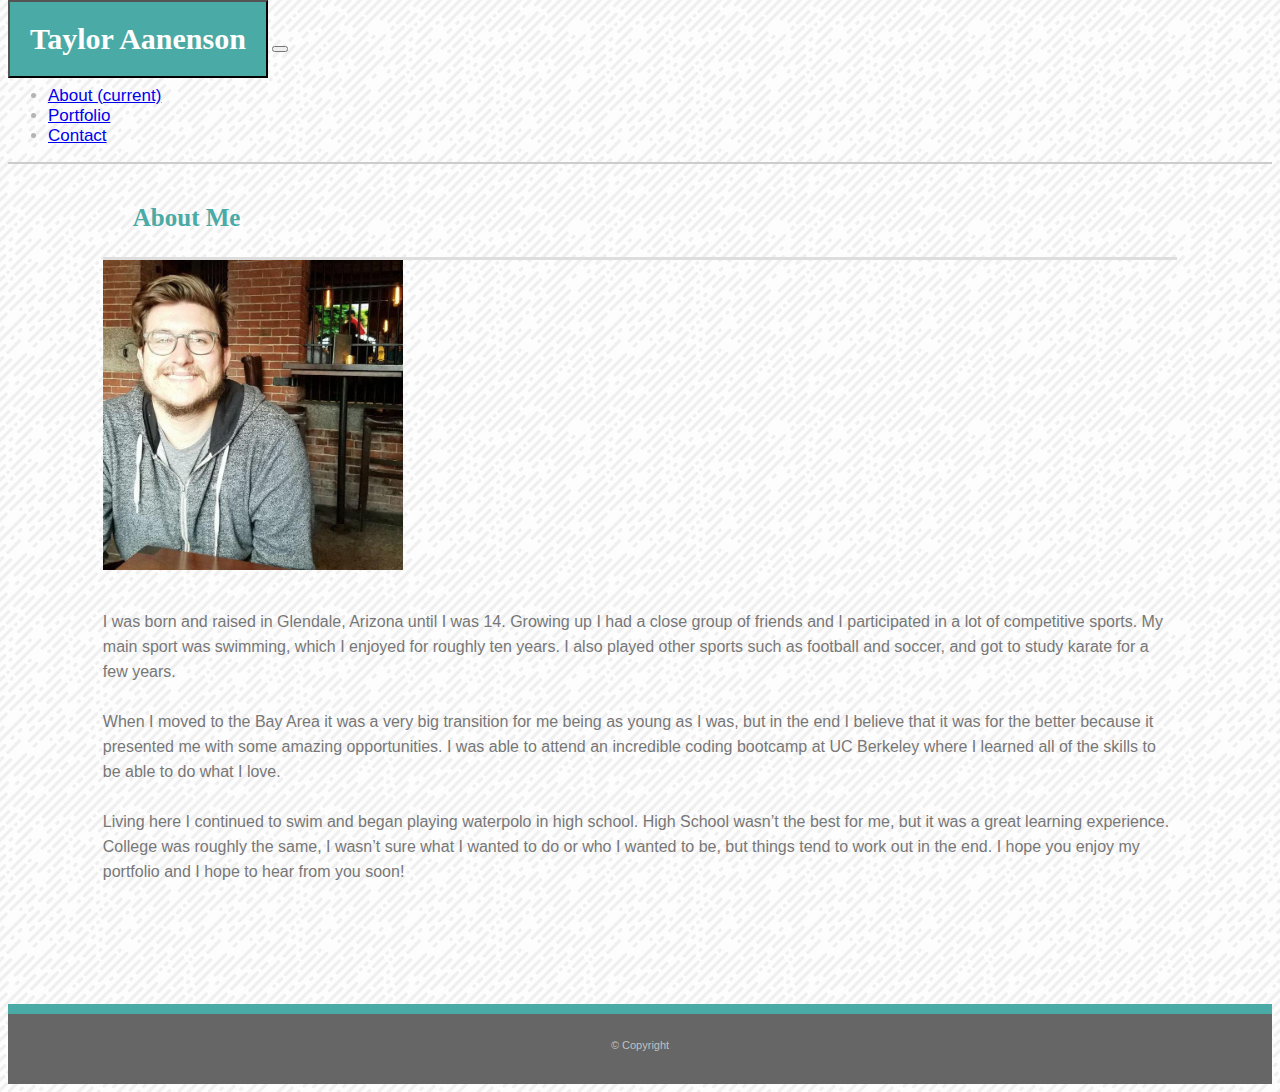
<file: index.html>
<!doctype html>
<html lang="en">
  <head>
    <!-- Required meta tags -->
    <meta charset="utf-8">
    <meta name="viewport" content="width=device-width, initial-scale=1, shrink-to-fit=no">

    <!--Custom CSS-->
    <link rel="stylesheet" href="assets/css/style.css">

    <!-- Bootstrap CSS -->
    <link rel="stylesheet" href="https://stackpath.bootstrapcdn.com/bootstrap/4.1.1/css/bootstrap.min.css" integrity="sha384-WskhaSGFgHYWDcbwN70/dfYBj47jz9qbsMId/iRN3ewGhXQFZCSftd1LZCfmhktB" crossorigin="anonymous">

    <title>Portfolio</title>
  </head>
<body>
    <nav id="nav" class="navbar navbar-expand-lg navbar-light bg-light">
        <div class="col-xl-2 col-lg-2 col-md-2 col-sm-2 col-xs-2"></div>
        <button id="name" type="button" class="btn btn-lg col-xl-auto col-lg-auto col-md-auto col-sm-auto col-xs-auto">Taylor Aanenson</button>
        <button id="collapse-button" class="navbar-toggler" type="button" data-toggle="collapse" data-target="#navbarNav" aria-controls="navbarNav" aria-expanded="false" aria-label="Toggle navigation">
            <span class="navbar-toggler-icon"></span>
        </button>
        <div class="collapse navbar-collapse justify-content-end col-xl-auto col-lg-auto col-md-auto col-sm-auto col-xs-auto" id="navbarNav">
            <ul class="navbar-nav">
            <li class="nav-item">
                <a class="nav-link" href="index.html">About <span class="sr-only">(current)</span></a>
            </li>
            <li class="nav-item">
                <a id="portfolio-nav" class="nav-link" href="portfolio.html">Portfolio</a>
            </li>
            <li class="nav-item">
                <a class="nav-link" href="contact.html">Contact</a>
            </li>
            </ul>
        </div>
        <div class="col-xl-2 col-lg-2 col-md-2 col-sm-2 col-xs-2"></div>
    </nav>
    <div id="container" class="container">
        <div id="card" class="card">
        <h1 id="heading">About Me</h1>
        <div class="container">
        <div id="card-body" class="card-body">
            <img src="assets/images/photo_2018-03-21_15-20-47.jpg" class="rounded float-left img-fluid" alt="Responsive image">
            <p>I was born and raised in Glendale, Arizona until I was 14. Growing up I had a close group of friends and I participated in a lot of competitive sports. My main sport was swimming, which I enjoyed for roughly ten years. I also played other sports such as football and soccer, and got to study karate for a few years.</p>
            <p>When I moved to the Bay Area it was a very big transition for me being as young as I was, but in the end I believe that it was for the better because it presented me with some amazing opportunities. I was able to attend an incredible coding bootcamp at UC Berkeley where I learned all of the skills to be able to do what I love.</p>
            <p>Living here I continued to swim and began playing waterpolo in high school. High School wasn’t the best for me, but it was a great learning experience. College was roughly the same, I wasn’t sure what I wanted to do or who I wanted to be, but things tend to work out in the end. I hope you enjoy my portfolio and I hope to hear from you soon!</p>
        </div>
        </div>
        </div>
    </div>
    <div id="footer">
        <p id="copyright" class="text-center">© Copyright</p>
    </div>
    
    <!-- Optional JavaScript -->
    <!-- jQuery first, then Popper.js, then Bootstrap JS -->
    <script src="https://code.jquery.com/jquery-3.3.1.slim.min.js" integrity="sha384-q8i/X+965DzO0rT7abK41JStQIAqVgRVzpbzo5smXKp4YfRvH+8abtTE1Pi6jizo" crossorigin="anonymous"></script>
    <script src="https://cdnjs.cloudflare.com/ajax/libs/popper.js/1.14.3/umd/popper.min.js" integrity="sha384-ZMP7rVo3mIykV+2+9J3UJ46jBk0WLaUAdn689aCwoqbBJiSnjAK/l8WvCWPIPm49" crossorigin="anonymous"></script>
    <script src="https://stackpath.bootstrapcdn.com/bootstrap/4.1.1/js/bootstrap.min.js" integrity="sha384-smHYKdLADwkXOn1EmN1qk/HfnUcbVRZyYmZ4qpPea6sjB/pTJ0euyQp0Mk8ck+5T" crossorigin="anonymous"></script>
</body>
</html>
</file>
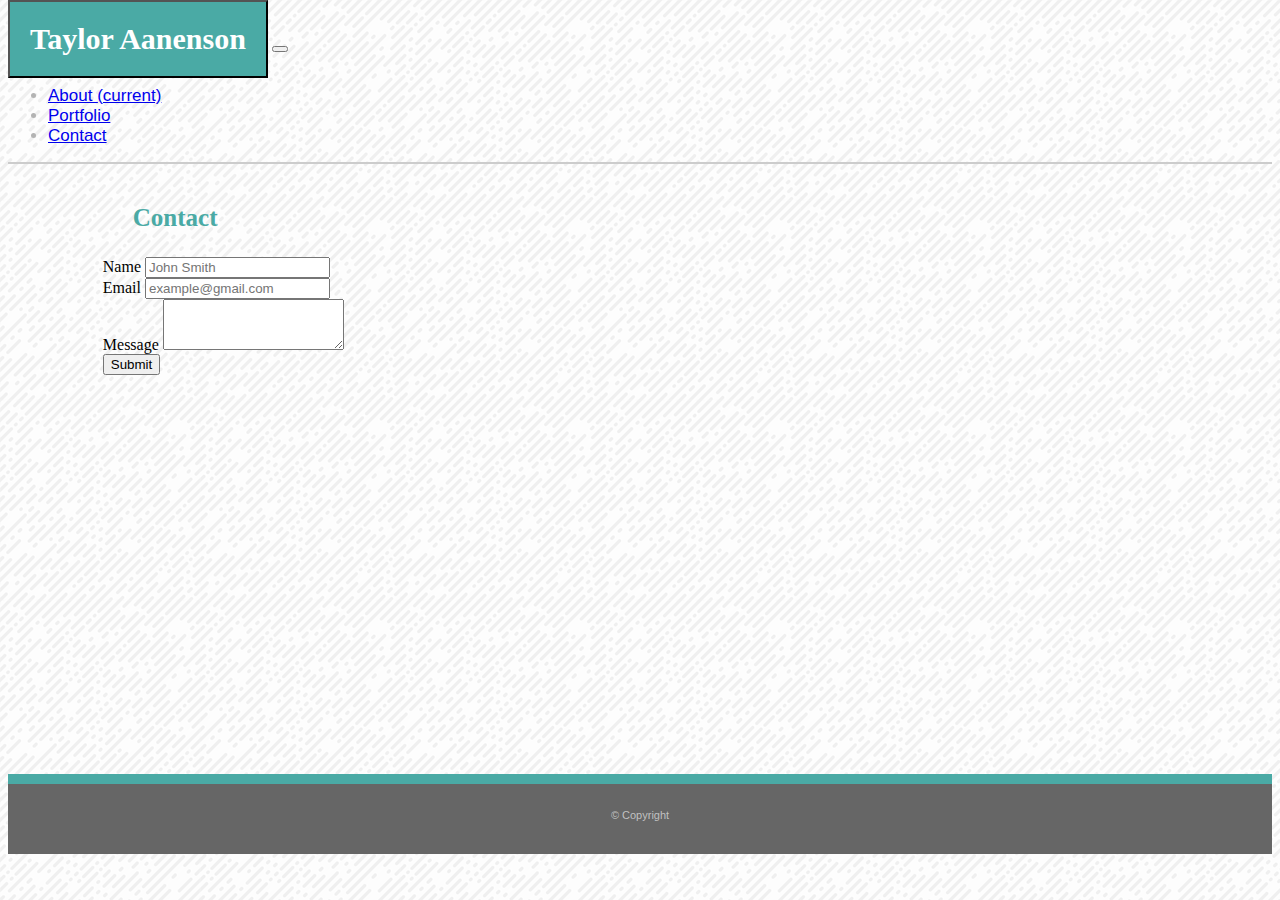
<file: contact.html>
<!doctype html>
<html lang="en">
  <head>
    <!-- Required meta tags -->
    <meta charset="utf-8">
    <meta name="viewport" content="width=device-width, initial-scale=1, shrink-to-fit=no">

    <!--Custom CSS-->
    <link rel="stylesheet" href="assets/css/style.css">

    <!-- Bootstrap CSS -->
    <link rel="stylesheet" href="https://stackpath.bootstrapcdn.com/bootstrap/4.1.1/css/bootstrap.min.css" integrity="sha384-WskhaSGFgHYWDcbwN70/dfYBj47jz9qbsMId/iRN3ewGhXQFZCSftd1LZCfmhktB" crossorigin="anonymous">

    <title>Portfolio</title>
  </head>
<body>
    <nav id="nav" class="navbar navbar-expand-lg navbar-light bg-light">
        <div class="col-xl-2 col-lg-2 col-md-2 col-sm-2 col-xs-2"></div>
        <button id="name" type="button" class="btn btn-lg col-xl-auto col-lg-auto col-md-auto col-sm-auto col-xs-auto">Taylor Aanenson</button>
        <button id="collapse-button" class="navbar-toggler" type="button" data-toggle="collapse" data-target="#navbarNav" aria-controls="navbarNav" aria-expanded="false" aria-label="Toggle navigation">
            <span class="navbar-toggler-icon"></span>
        </button>
        <div class="collapse navbar-collapse justify-content-end col-xl-auto col-lg-auto col-md-auto col-sm-auto col-xs-auto" id="navbarNav">
            <ul class="navbar-nav">
            <li class="nav-item">
                <a class="nav-link" href="index.html">About <span class="sr-only">(current)</span></a>
            </li>
            <li class="nav-item">
                <a id="portfolio-nav" class="nav-link" href="portfolio.html">Portfolio</a>
            </li>
            <li class="nav-item">
                <a class="nav-link" href="contact.html">Contact</a>
            </li>
            </ul>
        </div>
        <div class="col-xl-2 col-lg-2 col-md-2 col-sm-2 col-xs-2"></div>
    </nav>
    <div id="container" class="container">
    <div id="contact-card" class="card">
        <h1 id="heading">Contact</h1>
        <div class="container">
            <form>
                <div class="form-group">
                    <label for="exampleFormControlInput1">Name</label>
                    <input type="text" name="fullname" class="form-control" id="exampleFormControlInput1" placeholder="John Smith" autocomplete="on" required>
                </div>
                <div class="form-group">
                    <label for="exampleFormControlInput1">Email</label>
                    <input type="email" class="form-control" id="exampleFormControlInput1" placeholder="example@gmail.com" autocomplete="on" required>
                </div>
                <div class="form-group">
                    <label for="exampleFormControlTextarea1">Message</label>
                    <textarea class="form-control" id="exampleFormControlTextarea1" rows="3"></textarea>
                </div>
                <button type="submit" class="btn btn-primary">Submit</button>
            </form>
        </div>
    </div>
    </div>
    <div id="footer">
        <p id="copyright" class="text-center">© Copyright</p>
    </div>
    </div>
    <!-- Optional JavaScript -->
    <!-- jQuery first, then Popper.js, then Bootstrap JS -->
    <script src="https://code.jquery.com/jquery-3.3.1.slim.min.js" integrity="sha384-q8i/X+965DzO0rT7abK41JStQIAqVgRVzpbzo5smXKp4YfRvH+8abtTE1Pi6jizo" crossorigin="anonymous"></script>
    <script src="https://cdnjs.cloudflare.com/ajax/libs/popper.js/1.14.3/umd/popper.min.js" integrity="sha384-ZMP7rVo3mIykV+2+9J3UJ46jBk0WLaUAdn689aCwoqbBJiSnjAK/l8WvCWPIPm49" crossorigin="anonymous"></script>
    <script src="https://stackpath.bootstrapcdn.com/bootstrap/4.1.1/js/bootstrap.min.js" integrity="sha384-smHYKdLADwkXOn1EmN1qk/HfnUcbVRZyYmZ4qpPea6sjB/pTJ0euyQp0Mk8ck+5T" crossorigin="anonymous"></script>
</body>
</html>
</file>
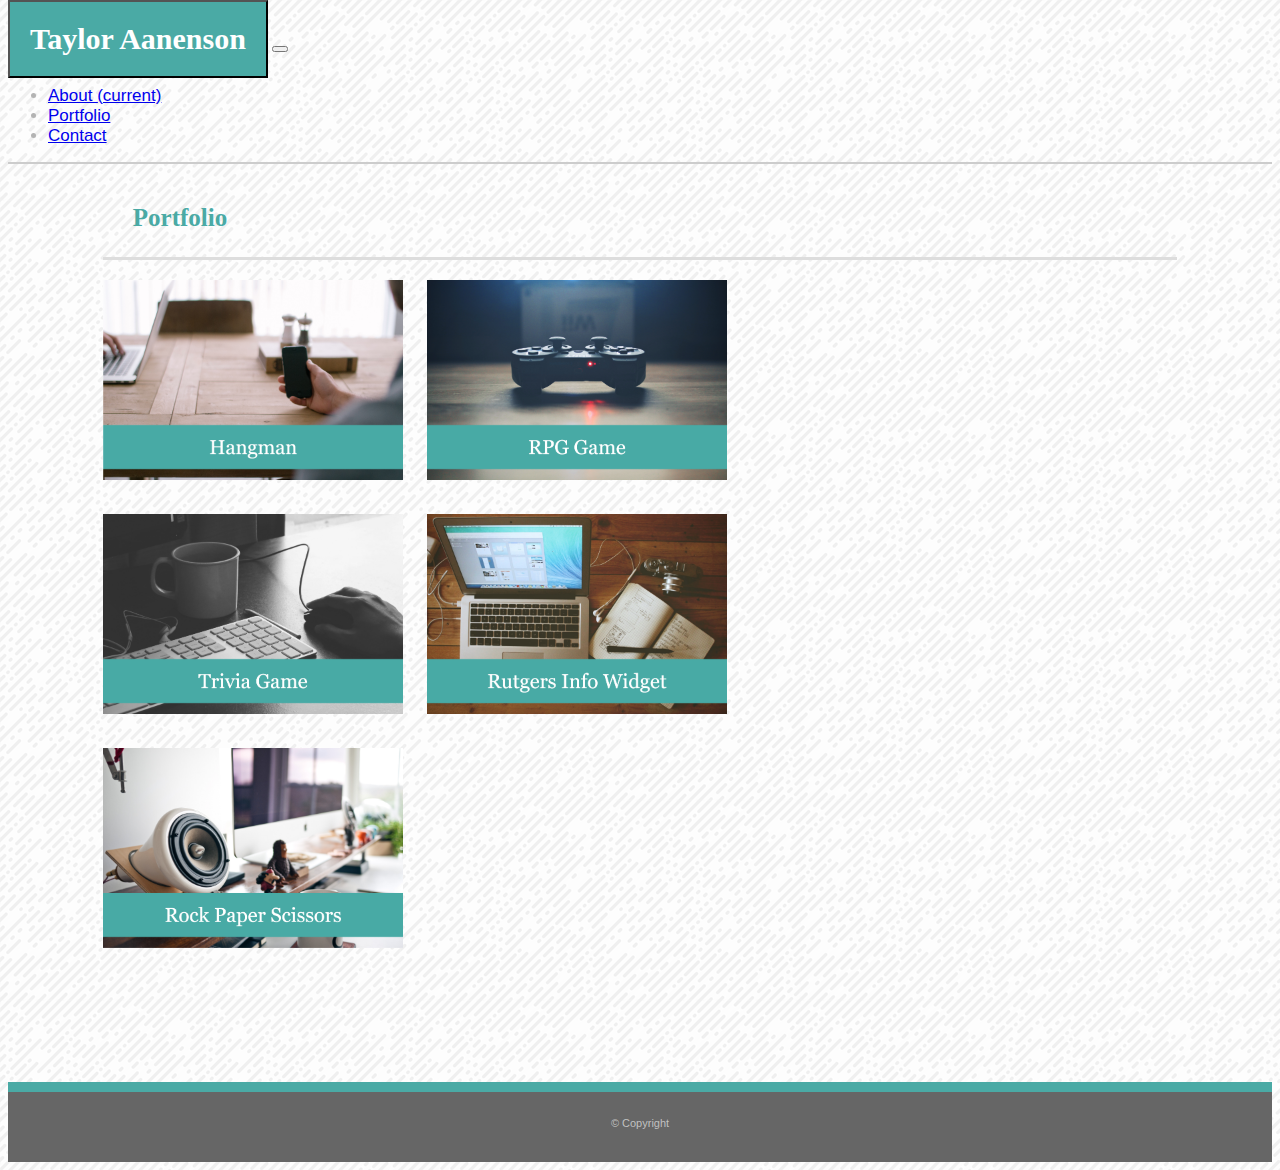
<file: portfolio.html>
<!doctype html>
<html lang="en">
  <head>
    <!-- Required meta tags -->
    <meta charset="utf-8">
    <meta name="viewport" content="width=device-width, initial-scale=1, shrink-to-fit=no">

    <!--Custom CSS-->
    <link rel="stylesheet" href="assets/css/style.css">

    <!-- Bootstrap CSS -->
    <link rel="stylesheet" href="https://stackpath.bootstrapcdn.com/bootstrap/4.1.1/css/bootstrap.min.css" integrity="sha384-WskhaSGFgHYWDcbwN70/dfYBj47jz9qbsMId/iRN3ewGhXQFZCSftd1LZCfmhktB" crossorigin="anonymous">

    <title>Portfolio</title>
  </head>
<body>
    <nav id="nav" class="navbar navbar-expand-lg navbar-light bg-light">
        <div class="col-xl-2 col-lg-2 col-md-2 col-sm-2 col-xs-2"></div>
        <button id="name" type="button" class="btn btn-lg col-xl-auto col-lg-auto col-md-auto col-sm-auto col-xs-auto">Taylor Aanenson</button>
        <button id="collapse-button" class="navbar-toggler" type="button" data-toggle="collapse" data-target="#navbarNav" aria-controls="navbarNav" aria-expanded="false" aria-label="Toggle navigation">
            <span class="navbar-toggler-icon"></span>
        </button>
        <div class="collapse navbar-collapse justify-content-end col-xl-auto col-lg-auto col-md-auto col-sm-auto col-xs-auto" id="navbarNav">
            <ul class="navbar-nav">
            <li class="nav-item">
                <a class="nav-link" href="index.html">About <span class="sr-only">(current)</span></a>
            </li>
            <li class="nav-item">
                <a id="portfolio-nav" class="nav-link" href="portfolio.html">Portfolio</a>
            </li>
            <li class="nav-item">
                <a class="nav-link" href="contact.html">Contact</a>
            </li>
            </ul>
        </div>
        <div class="col-xl-2 col-lg-2 col-md-2 col-sm-2 col-xs-2"></div>
    </nav>
    <div id="container" class="container">
        <div id="card" class="card">
        <h1 id="heading">Portfolio</h1>
        <div class="container">
        <div id="card-body" class="card-body">
        <div class="row">
            <img id="hangman-pic" class="float-left img-fluid" src="assets/images/Screen Shot 2018-05-22 at 2.32.58 PM.png" alt="Hangman">
            <img id="rpg-pic" class="float-left img-fluid" src="assets/images/Screen Shot 2018-05-22 at 2.33.02 PM.png" alt="RPG Game">
        </div>
        <div class="row">
            <img id="trivia-pic" class="float-left img-fluid" src="assets/images/Screen Shot 2018-05-22 at 2.33.08 PM.png" alt="Trivia Game">
            <img id="rutgers-pic" class="float-left img-fluid" src="assets/images/Screen Shot 2018-05-22 at 2.33.10 PM.png" alt="Rutgers Info Widget">
        </div>
        <div class="row">
            <img id="rock-pic" class="float-left img-fluid" src="assets/images/Screen Shot 2018-05-22 at 2.33.15 PM.png" alt="Rock Paper Scissors">
        </div>
        </div>
        </div>
        </div>
    </div>
    <div id="footer">
        <p id="copyright" class="text-center">© Copyright</p>
    </div>
    </div>
    <!-- Optional JavaScript -->
    <!-- jQuery first, then Popper.js, then Bootstrap JS -->
    <script src="https://code.jquery.com/jquery-3.3.1.slim.min.js" integrity="sha384-q8i/X+965DzO0rT7abK41JStQIAqVgRVzpbzo5smXKp4YfRvH+8abtTE1Pi6jizo" crossorigin="anonymous"></script>
    <script src="https://cdnjs.cloudflare.com/ajax/libs/popper.js/1.14.3/umd/popper.min.js" integrity="sha384-ZMP7rVo3mIykV+2+9J3UJ46jBk0WLaUAdn689aCwoqbBJiSnjAK/l8WvCWPIPm49" crossorigin="anonymous"></script>
    <script src="https://stackpath.bootstrapcdn.com/bootstrap/4.1.1/js/bootstrap.min.js" integrity="sha384-smHYKdLADwkXOn1EmN1qk/HfnUcbVRZyYmZ4qpPea6sjB/pTJ0euyQp0Mk8ck+5T" crossorigin="anonymous"></script>
</body>
</html>
</file>
<file: assets/css/style.css>
body {
    background-image: url(../images/funky-lines.png);
}
#nav {
    border-bottom: 2px #cccccc solid;
}
#name {
    background-color: #4aaaa5;
    padding: 20px 20px;
    color: white;
    font-size: 30px;
    font-family: Georgia, 'Times New Roman', Times, serif;
    font-weight: bold;
    border-radius: 0px;
    margin-top: -8px;
    margin-bottom: -8px;
}
#collapse-button {
    margin-top: 15px;
}
#navbarNav {
    margin-right: -20px;
}
li {
    color: #b3b3b3;
    font-size: 17px;
    font-family: 'Arial', 'Helvetica Neue', Helvetica, sans-serif;
}
#card {
    margin-top: 40px;
    width: 85%;
    margin-left: auto;
    margin-right: auto;
}
#contact-card {
    margin-top: 40px;
    width: 85%;
    margin-left: auto;
    margin-right: auto;
    height: 450px;
}
#heading {
    font-weight: bold;
    font-size: 25px;
    font-family: Georgia, 'Times New Roman', Times, serif;
    color: #4aaaa5;
    margin-top: 35px;
    margin-bottom: 25px;
    margin-left: 30px;
}
#card-body {
    border-top: #dddddd solid;
}
img {
    height: 100%;
    width: 300px;
    margin-right: 20px;
    margin-bottom: 10px;
}
p {
    font-family: 'Arial', 'Helvetica Neue', Helvetica, sans-serif;
    color: #777777;
    line-height: 25px;
    margin-top: 25px;
}
#hangman-pic {
    height: 100%;
    margin-top: 20px;
}
#rpg-pic {
    height: 100%;
    margin-top: 20px;
}
#trivia-pic {
    height: 100%;
    margin-top: 20px;
}
#rutgers-pic {
    height: 100%;
    margin-top: 20px;
}
#rock-pic {
    height: 100%;
    margin-top: 20px;
}
.div1 {
    margin-right: -54px;
}
#footer {
    height: 70px;
    background-color: #666666;
    margin-top: 120px;
    border-top: 10px #4aaaa5 solid;
}
#copyright {
    text-align: center;
    font-family: 'Arial', 'Helvetica Neue', Helvetica, sans-serif;
    color: #dcdcdcc9;
    font-size: 11px;
    margin-top: 19px;
}
</file>
